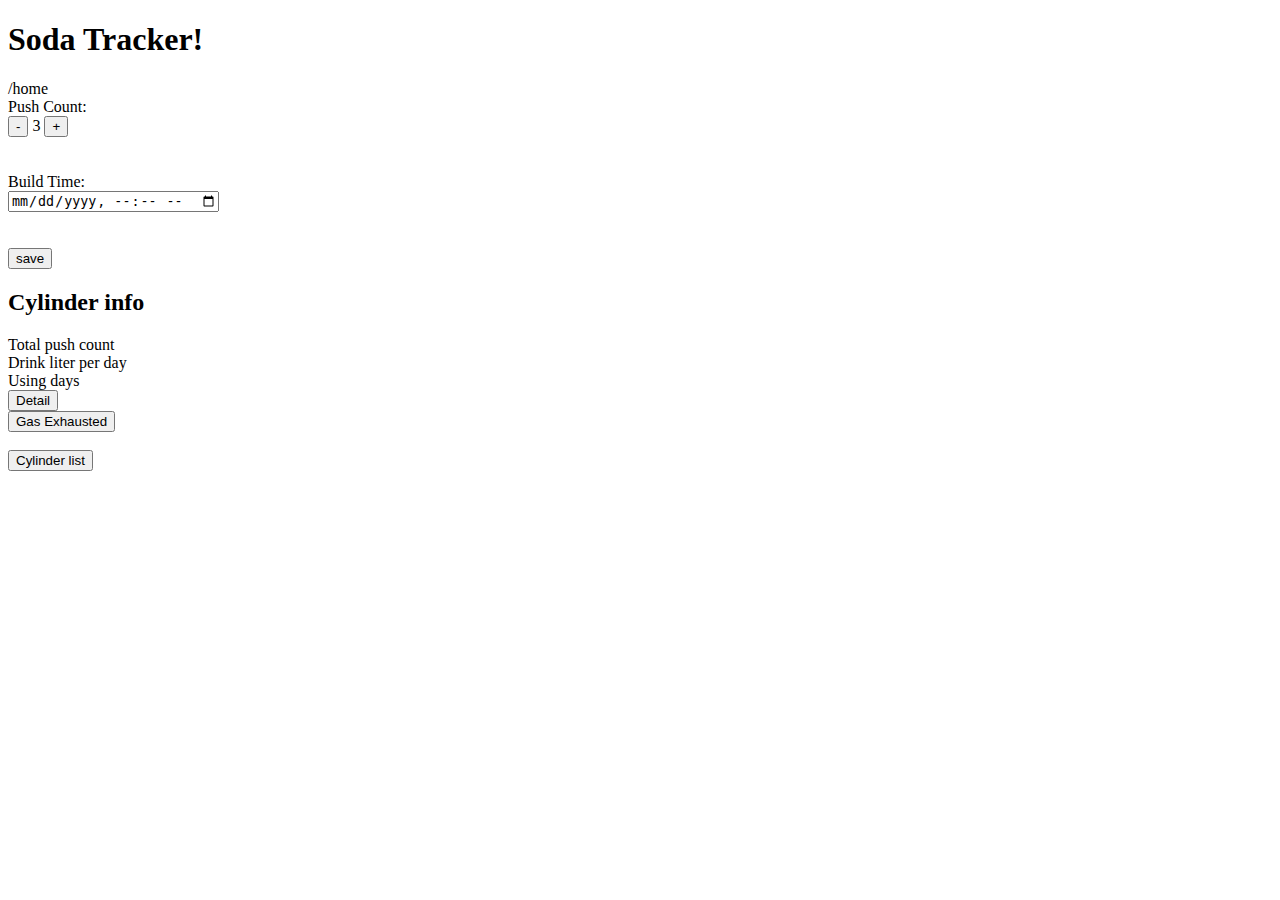
<file: src/main/resources/templates/index.html>
<!DOCTYPE html>
<html lang="en" xmlns="http://www.w3.org/1999/xhtml" xmlns:th="http://www.thymeleaf.org">
<head>
    <meta charset="UTF-8">
    <meta name="viewport" content="width=device-width, initial-scale=1">
    <title>Soda Tacker!</title>
    <link th:href="@{/css/style.css}" rel="stylesheet">
</head>
<body>
<a th:href="@{/}"><h1>Soda Tracker!</h1></a>
<nav><a th:href="@{/}" class="last_nav">/home</a></nav>
<form th:action="@{/soda}" method="post" id="form" name="form">
    <label>Push Count: </label>
    <div class="input_group">
        <button id="minusCount">-</button>
        <span id="temp_pushCount">3</span>
        <button id="addCount">+</button>
        <input type="hidden" name="pushCount" value="3" id="pushCount">
    </div>


    <br>
    <br>
    <label>Build Time: </label>
    <div class="input_group">
        <input type="datetime-local" name="temp_buildAt" id="temp_buildAt">
        <input type="hidden" name="buildAt" id="buildAt">
    </div>

    <br>
    <br>
    <div>
        <button type="submit" id="submit_btn" class="btn">save</button>
    </div>
</form>

<a th:href="@{'/cylinder/' + ${cylinderInfo.getId()}}"><h2>Cylinder info</h2></a>

<div>
    <span>Total push count </span><span class="emp" th:text="${cylinderInfo.getTotalCount()}"></span>
</div>
<div>
    <span>Drink </span><span class="emp" th:text="${cylinderInfo.getDrinkPerDay()}"></span><span> liter per day</span>
</div>
<div>
    <span>Using </span><span class="emp" th:text="${cylinderInfo.getPeriod()}"></span><span> days</span>
</div>
<div>
    <a th:href="@{'/cylinder/' + ${cylinderInfo.getId()}}"><button class="btn">Detail</button></a>
</div>
<div>
    <button onclick="exhaustGas()" class="danger btn">Gas Exhausted</button>
    <input type="hidden" th:value="@{'/exhaust/' + ${cylinderInfo.getId()}}" id="exhaustPath">
</div>
<br>
<div>
    <a th:href="@{/cylinder}"><button class="btn">Cylinder list</button></a>
</div>

<script th:src="@{/js/index.js}"></script>
</body>
</html>
</file>
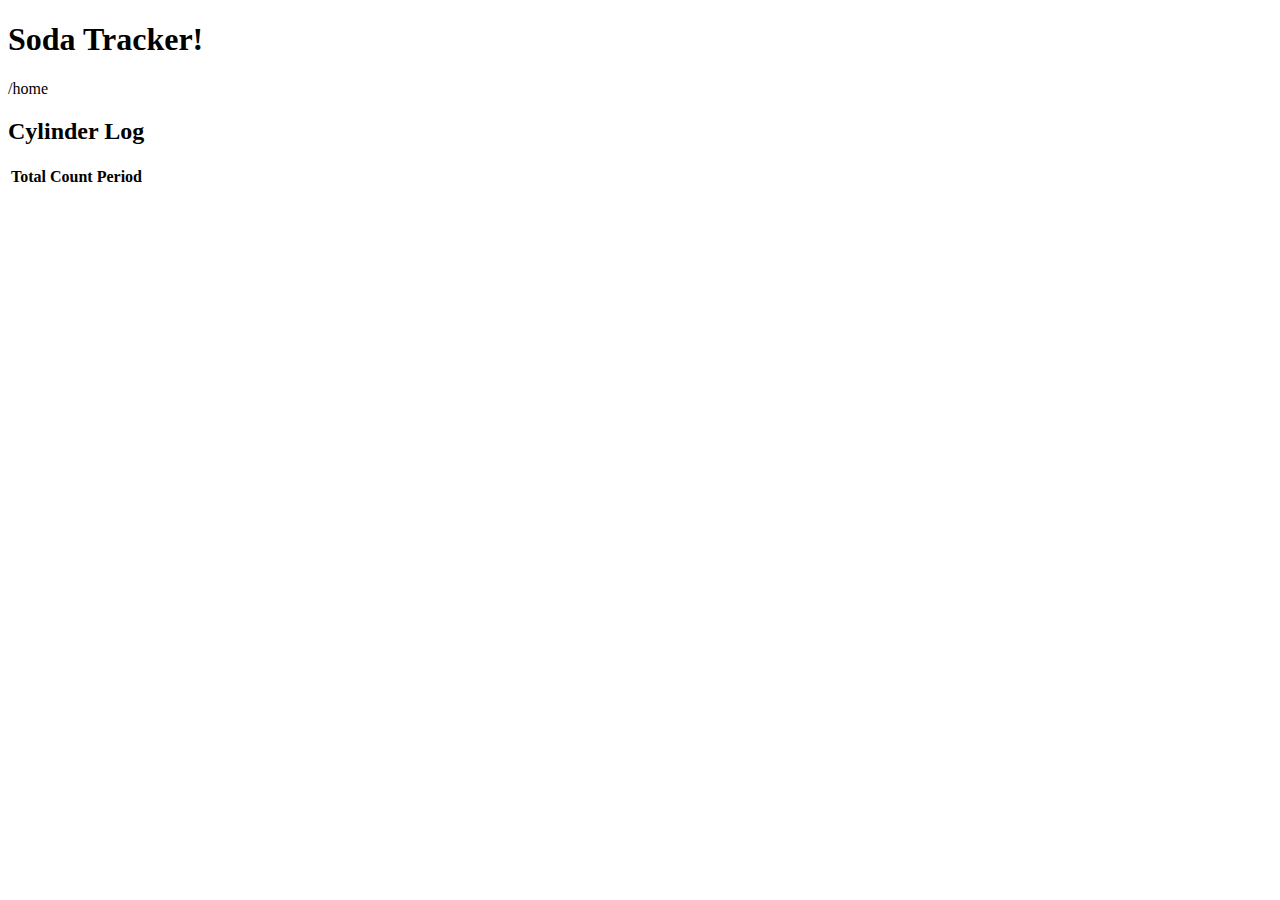
<file: src/main/resources/templates/cylinder.html>
<!DOCTYPE html>
<html lang="en" xmlns="http://www.w3.org/1999/xhtml" xmlns:th="http://www.thymeleaf.org">
<head>
    <meta charset="UTF-8">
    <meta name="viewport" content="width=device-width, initial-scale=1">
    <title>Soda Tacker!</title>
    <link th:href="@{/css/style.css}" rel="stylesheet">
</head>
<body>
<a th:href="@{/}"><h1>Soda Tracker!</h1></a>
<nav>
    <a th:href="@{/}">/home</a>
    <a th:href="@{'/cylinder'}" class="last_nav" th:text="${'/cylinder'}"></a>
</nav>

<a th:href="@{/cylinder}"><h2>Cylinder Log</h2></a>
<table>
    <thead>
    <tr>
        <th>Total Count</th>
        <th>Period</th>
    </tr>
    </thead>

    <tbody>
    <tr th:each="item: ${cylinderList}">
        <td>
            <a th:href="@{'/cylinder/' + ${item.getId()}}" th:text="${item.getTotalCount()}"></a>
        </td>
        <td>
            <a th:href="@{'/cylinder/' + ${item.getId()}}" th:text='${item.getStartDate().toString().substring(0, 10) + " ~ " + item.getEndDate().toString().substring(0, 10) + " (" + item.getPeriod() + " days)"}'></a>
        </td>
    </tr>
    </tbody>
</table>


</body>
</html>
</file>
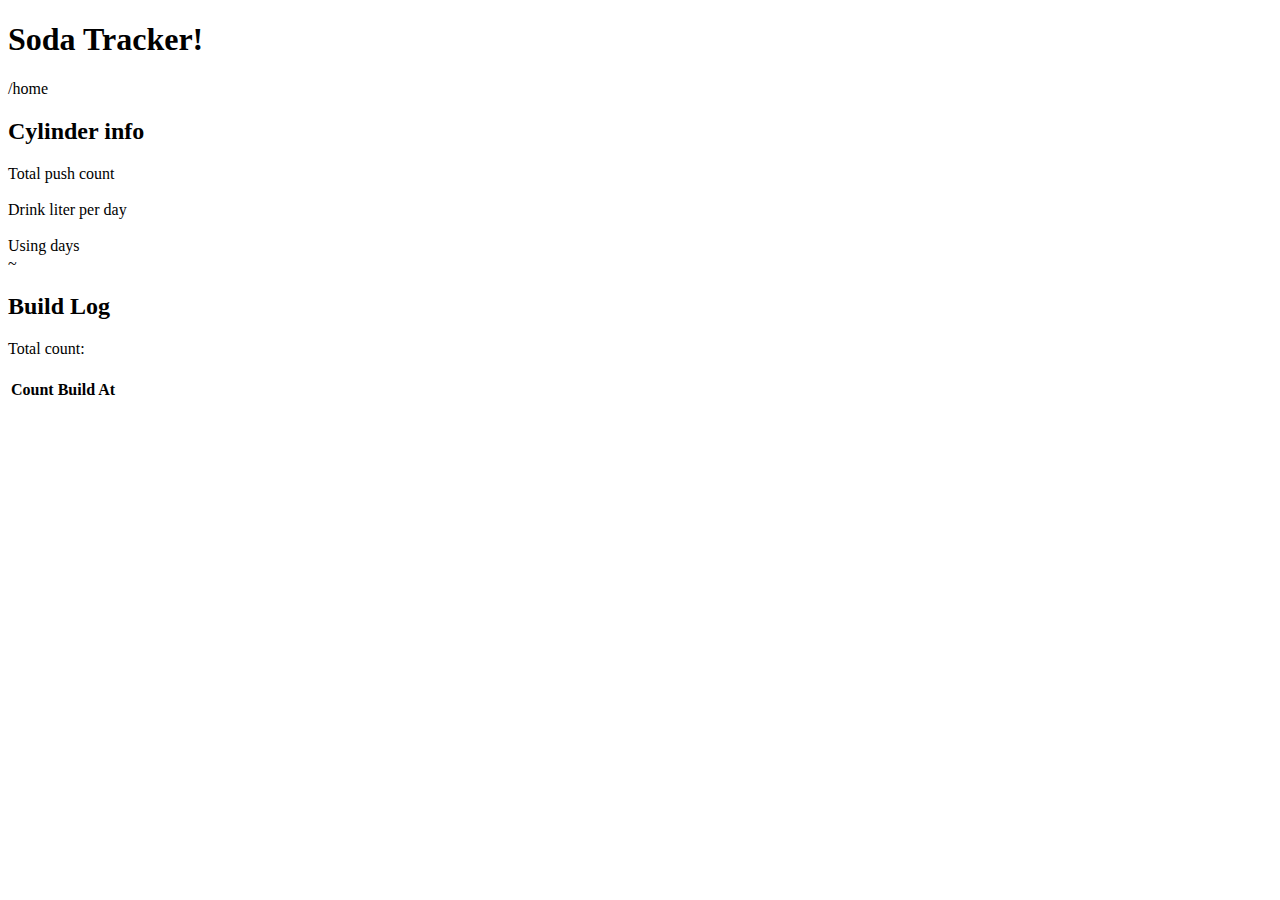
<file: src/main/resources/templates/detail.html>
<!DOCTYPE html>
<html lang="en" xmlns="http://www.w3.org/1999/xhtml" xmlns:th="http://www.thymeleaf.org">
<head>
    <meta charset="UTF-8">
    <meta name="viewport" content="width=device-width, initial-scale=1">
    <title>Soda Tacker!</title>
    <link th:href="@{/css/style.css}" rel="stylesheet">
</head>
<body>
<a th:href="@{/}"><h1>Soda Tracker!</h1></a>
<nav>
    <a th:href="@{/}">/home</a>
    <a th:href="@{'/cylinder'}" th:text="${'/cylinder'}"></a>
    <a th:href="@{'/cylinder/' + ${cylinderInfo.getId()}}" class="last_nav" th:text="${'/' + cylinderInfo.getId()}"></a>
</nav>

<a th:href="@{'/cylinder/' + ${cylinderInfo.getId()}}"><h2>Cylinder info</h2></a>

<div>
    <span>Total push count </span><span class="emp" th:text="${cylinderInfo.getTotalCount()}"></span>
</div>
<br>

<div>
    <span>Drink </span><span class="emp" th:text="${cylinderInfo.getDrinkPerDay()}"></span><span> liter per day</span>
</div>
<br>

<div>
    <span>Using </span><span class="emp" th:text="${cylinderInfo.getPeriod()}"></span><span> days</span>
    <br>
    <span th:text="${cylinderInfo.getStartDate().toString().substring(0, 10)}"></span> ~ <span th:text="${cylinderInfo.getEndDate().toString().substring(0, 10)}"></span>
</div>

<h2>Build Log</h2>
<div style="margin-bottom: 20px">
    <span>Total count: </span> <span th:text="${cylinderInfo.getTotalCount()}"></span>
</div>
<table>
    <thead>
    <tr>
        <th>Count</th>
        <th>Build At</th>
    </tr>
    </thead>

    <tbody>
    <tr th:each="item: ${cylinderInfo.getSodaLogList()}">
        <td th:text="${item.pushCount}"></td>
        <td th:text='${item.buildAt.toString().replace("T", " ").substring(0, 16)}'></td>
    </tr>
    </tbody>
</table>


</body>
</html>
</file>
